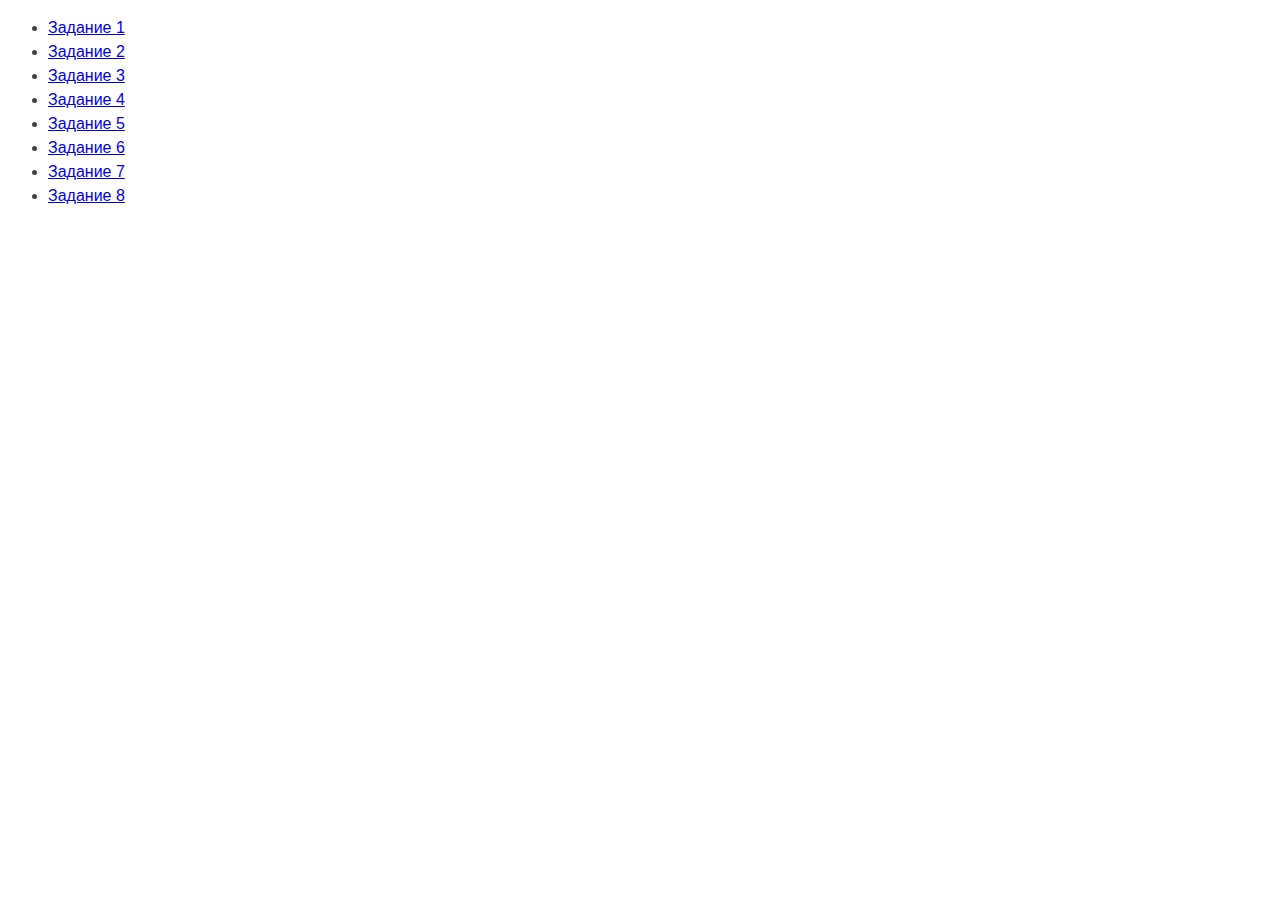
<file: src/index.html>
<!DOCTYPE html>
<html lang="ru">
  <head>
    <meta charset="UTF-8" />
    <meta http-equiv="X-UA-Compatible" content="IE=edge" />
    <meta name="viewport" content="width=device-width, initial-scale=1.0" />
    <title>Страница навигации</title>
    <style>
      body {
        font-family: -apple-system, BlinkMacSystemFont, "Segoe UI", Roboto,
          Oxygen, Ubuntu, Cantarell, "Open Sans", "Helvetica Neue", sans-serif;
        background-color: #fff;
        color: #424242;
        line-height: 1.5;
      }
    </style>
  </head>
  <body>
    <ul>
      <li><a href="./task-01.html">Задание 1</a></li>
      <li><a href="./task-02.html">Задание 2</a></li>
      <li><a href="./task-03.html">Задание 3</a></li>
      <li><a href="./task-04.html">Задание 4</a></li>
      <li><a href="./task-05.html">Задание 5</a></li>
      <li><a href="./task-06.html">Задание 6</a></li>
      <li><a href="./task-07.html">Задание 7</a></li>
      <li><a href="./task-08.html">Задание 8</a></li>
    </ul>
  </body>
</html>
</file>
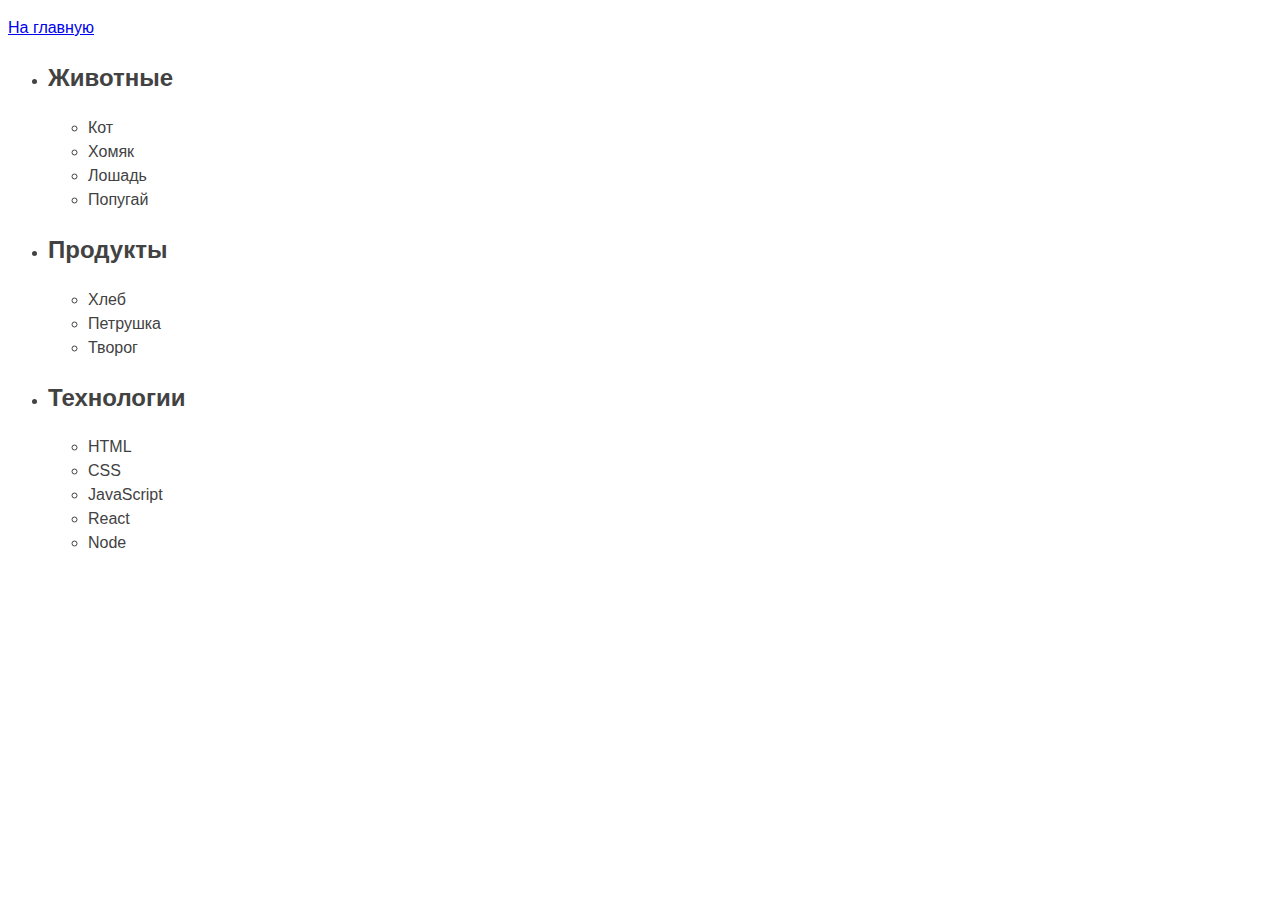
<file: src/task-01.html>
<!DOCTYPE html>
<html lang="ru">
  <head>
    <meta charset="UTF-8" />
    <meta http-equiv="X-UA-Compatible" content="IE=edge" />
    <meta name="viewport" content="width=device-width, initial-scale=1.0" />
    <title>Задание 1</title>
    <style>
      body {
        font-family: -apple-system, BlinkMacSystemFont, "Segoe UI", Roboto,
          Oxygen, Ubuntu, Cantarell, "Open Sans", "Helvetica Neue", sans-serif;
        background-color: #fff;
        color: #424242;
        line-height: 1.5;
      }
    </style>
  </head>
  <body>
    <p><a href="./index.html">На главную</a></p>

    <ul id="categories">
      <li class="item">
        <h2>Животные</h2>

        <ul>
          <li>Кот</li>
          <li>Хомяк</li>
          <li>Лошадь</li>
          <li>Попугай</li>
        </ul>
      </li>

      <li class="item">
        <h2>Продукты</h2>

        <ul>
          <li>Хлеб</li>
          <li>Петрушка</li>
          <li>Творог</li>
        </ul>
      </li>

      <li class="item">
        <h2>Технологии</h2>

        <ul>
          <li>HTML</li>
          <li>CSS</li>
          <li>JavaScript</li>
          <li>React</li>
          <li>Node</li>
        </ul>
      </li>
    </ul>

    <script src="./js/task-01.js" type="module"></script>
  </body>
</html>
</file>
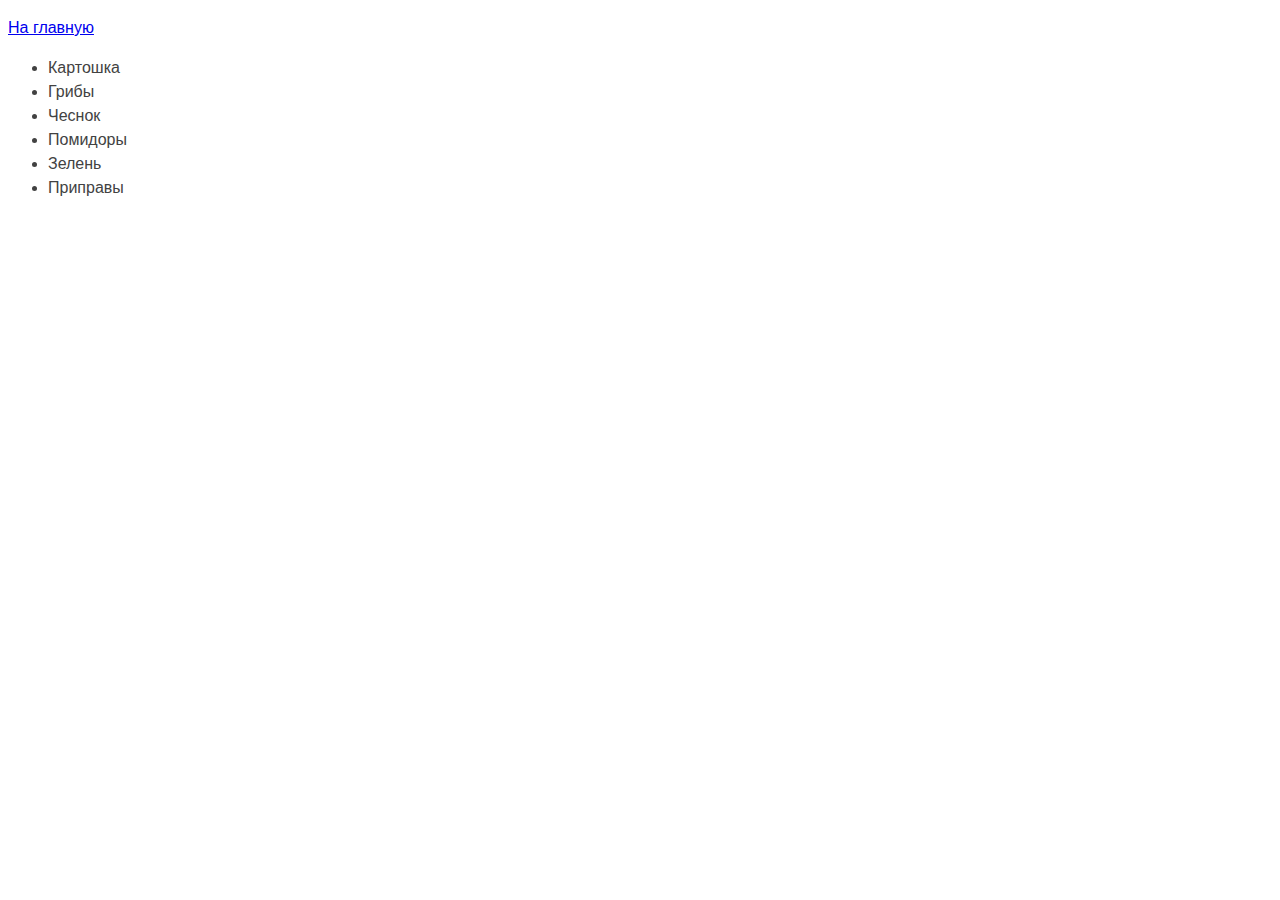
<file: src/task-02.html>
<!DOCTYPE html>
<html lang="ru">
  <head>
    <meta charset="UTF-8" />
    <meta http-equiv="X-UA-Compatible" content="IE=edge" />
    <meta name="viewport" content="width=device-width, initial-scale=1.0" />
    <title>Задание 2</title>
    <style>
      body {
        font-family: -apple-system, BlinkMacSystemFont, "Segoe UI", Roboto,
          Oxygen, Ubuntu, Cantarell, "Open Sans", "Helvetica Neue", sans-serif;
        background-color: #fff;
        color: #424242;
        line-height: 1.5;
      }
    </style>
  </head>
  <body>
    <p><a href="./index.html">На главную</a></p>

    <ul id="ingredients"></ul>

    <script src="./js/task-02.js" type="module"></script>
  </body>
</html>
</file>
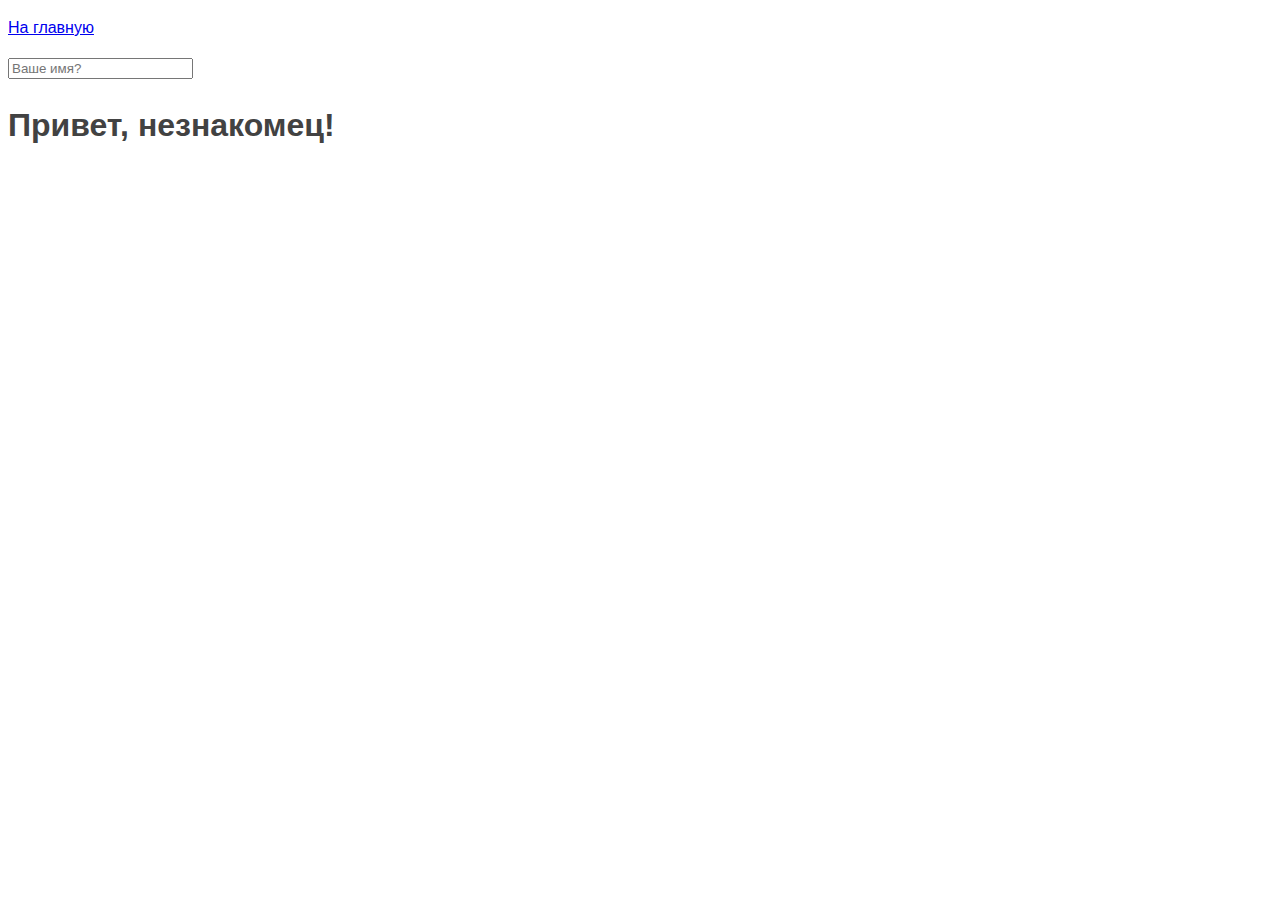
<file: src/task-05.html>
<!DOCTYPE html>
<html lang="ru">
  <head>
    <meta charset="UTF-8" />
    <meta http-equiv="X-UA-Compatible" content="IE=edge" />
    <meta name="viewport" content="width=device-width, initial-scale=1.0" />
    <title>Задание 5</title>
    <style>
      body {
        font-family: -apple-system, BlinkMacSystemFont, "Segoe UI", Roboto,
          Oxygen, Ubuntu, Cantarell, "Open Sans", "Helvetica Neue", sans-serif;
        background-color: #fff;
        color: #424242;
        line-height: 1.5;
      }
    </style>
  </head>
  <body>
    <p><a href="index.html">На главную</a></p>

    <input type="text" placeholder="Ваше имя?" id="name-input" />
    <h1>Привет, <span id="name-output">незнакомец</span>!</h1>

    <script src="./js/task-05.js" type="module"></script>
  </body>
</html>
</file>
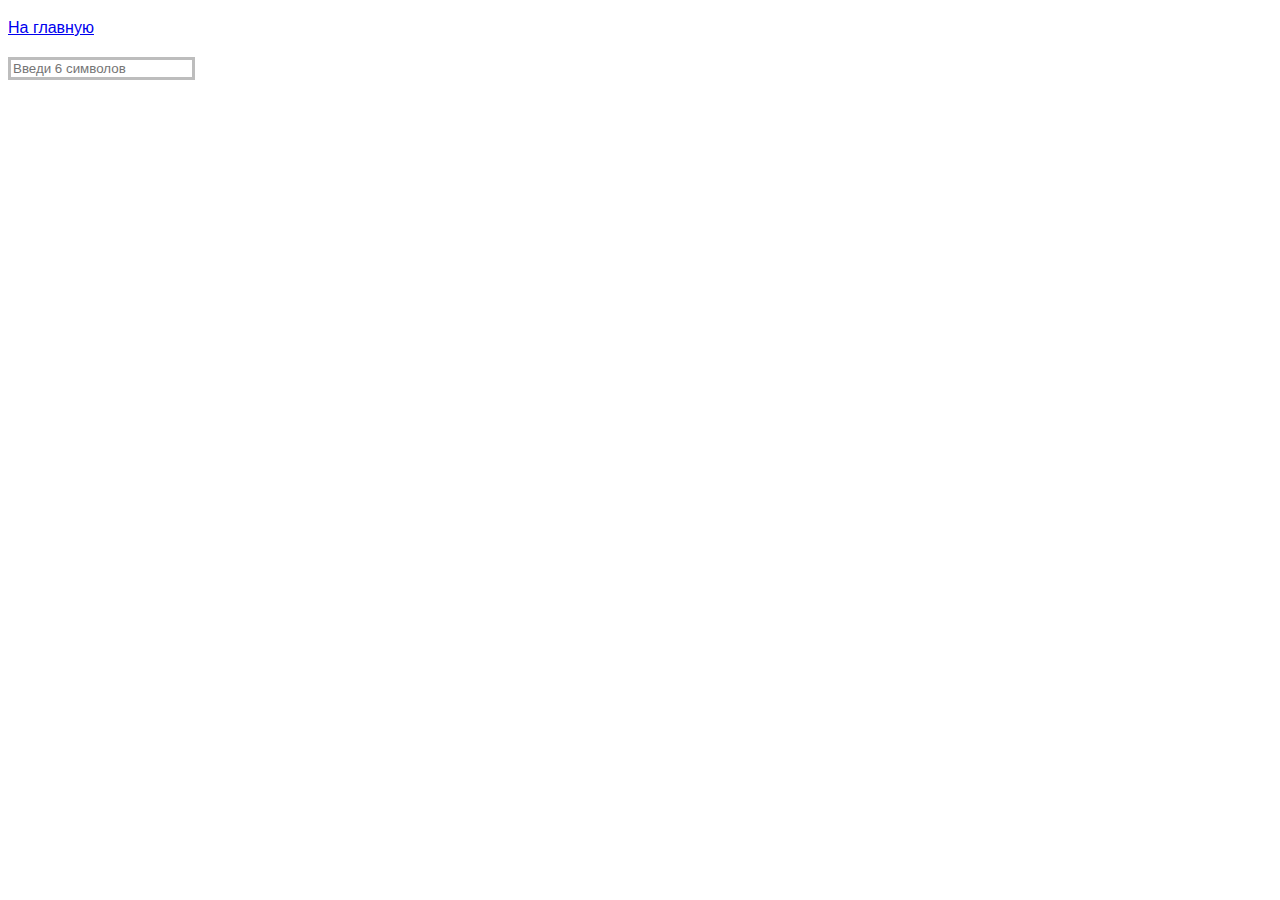
<file: src/task-06.html>
<!DOCTYPE html>
<html lang="ru">
  <head>
    <meta charset="UTF-8" />
    <meta http-equiv="X-UA-Compatible" content="IE=edge" />
    <meta name="viewport" content="width=device-width, initial-scale=1.0" />
    <title>Задание 6</title>
    <style>
      body {
        font-family: -apple-system, BlinkMacSystemFont, "Segoe UI", Roboto,
          Oxygen, Ubuntu, Cantarell, "Open Sans", "Helvetica Neue", sans-serif;
        background-color: #fff;
        color: #424242;
        line-height: 1.5;
      }

      #validation-input {
        border: 3px solid #bdbdbd;
      }

      #validation-input.valid {
        border-color: #4caf50;
      }

      #validation-input.invalid {
        border-color: #f44336;
      }
    </style>
  </head>
  <body>
    <p><a href="index.html">На главную</a></p>

    <input
      type="text"
      id="validation-input"
      data-length="6"
      placeholder="Введи 6 символов"
    />

    <script src="./js/task-06.js" type="module"></script>
  </body>
</html>
</file>
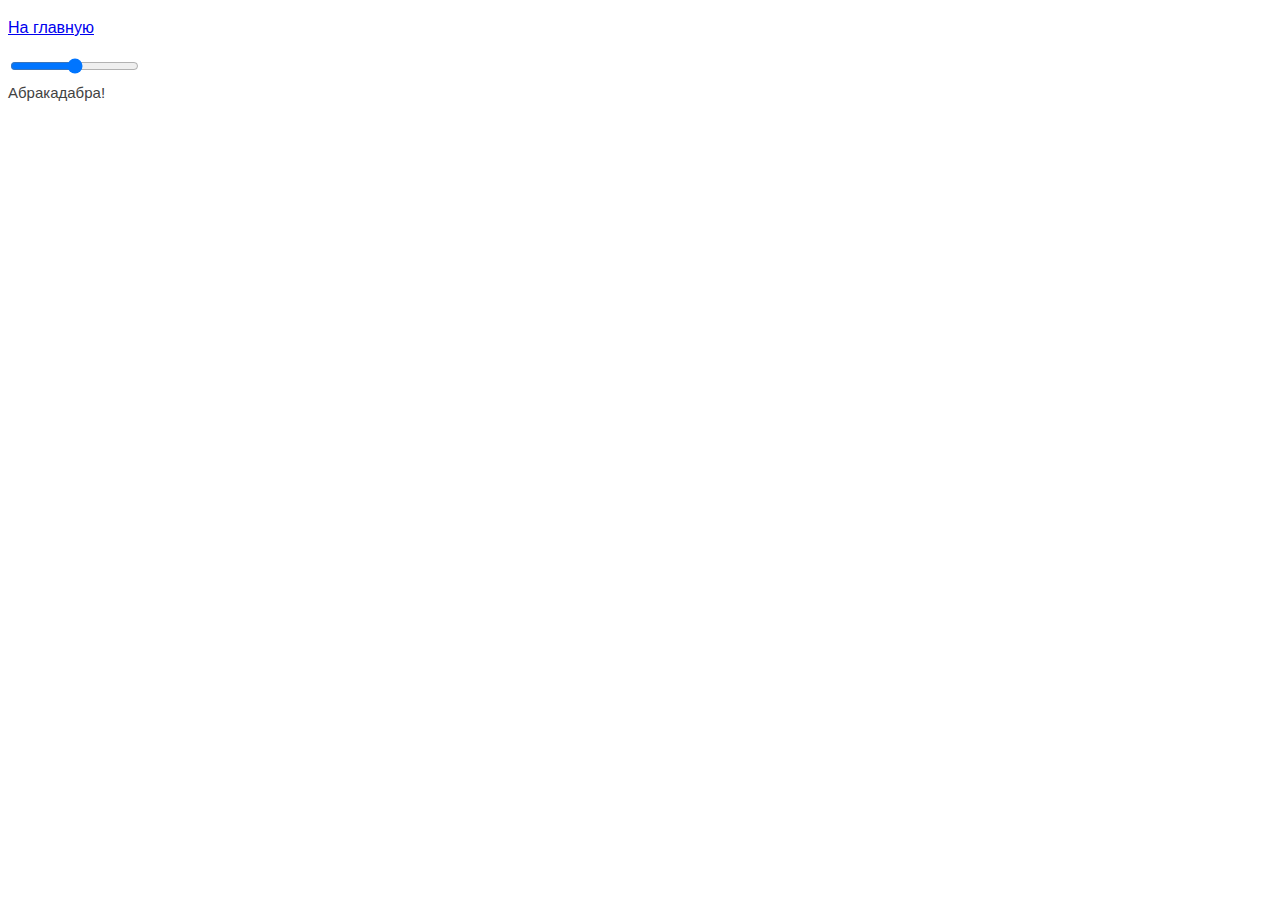
<file: src/task-07.html>
<!DOCTYPE html>
<html lang="ru">
  <head>
    <meta charset="UTF-8" />
    <meta http-equiv="X-UA-Compatible" content="IE=edge" />
    <meta name="viewport" content="width=device-width, initial-scale=1.0" />
    <title>Задание 7</title>
    <style>
      body {
        font-family: -apple-system, BlinkMacSystemFont, "Segoe UI", Roboto,
          Oxygen, Ubuntu, Cantarell, "Open Sans", "Helvetica Neue", sans-serif;
        background-color: #fff;
        color: #424242;
        line-height: 1.5;
      }
    </style>
  </head>
  <body>
    <p><a href="index.html">На главную</a></p>

    <input id="font-size-control" type="range" />
    <br />
    <span id="text">Абракадабра!</span>

    <script src="./js/task-07.js" type="module"></script>
  </body>
</html>
</file>
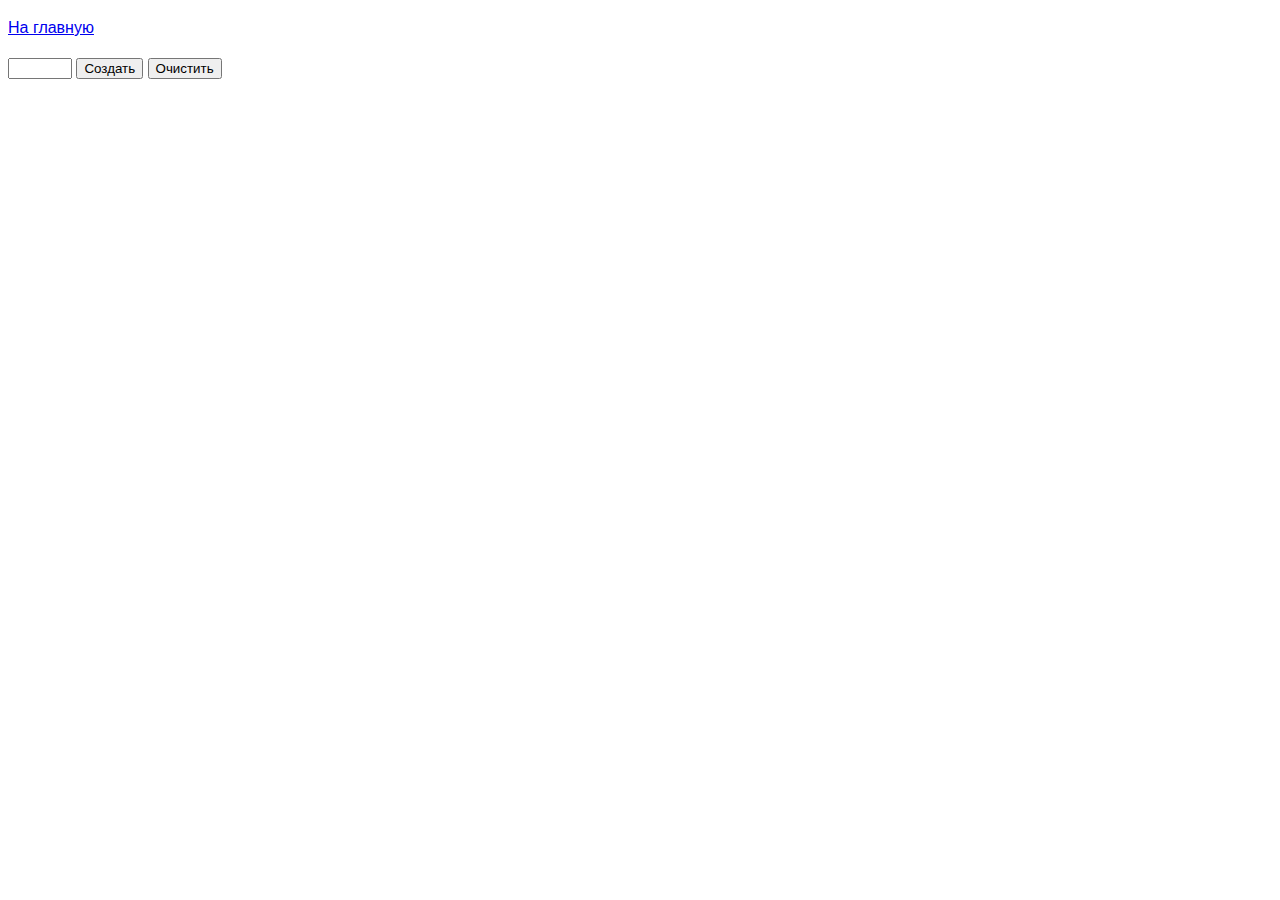
<file: src/task-08.html>
<!DOCTYPE html>
<html lang="ru">
  <head>
    <meta charset="UTF-8" />
    <meta http-equiv="X-UA-Compatible" content="IE=edge" />
    <meta name="viewport" content="width=device-width, initial-scale=1.0" />
    <title>Задание 8</title>
    <style>
      body {
        font-family: -apple-system, BlinkMacSystemFont, "Segoe UI", Roboto,
          Oxygen, Ubuntu, Cantarell, "Open Sans", "Helvetica Neue", sans-serif;
        line-height: 1.5;
      }
    </style>
  </head>
  <body>
    <p><a href="index.html">На главную</a></p>

    <div id="controls">
      <input type="number" min="0" max="100" step="1" />
      <button type="button" data-action="render">Создать</button>
      <button type="button" data-action="destroy">Очистить</button>
    </div>

    <div id="boxes"></div>

    <script src="./js/task-08.js" type="module"></script>
  </body>
</html>
</file>
